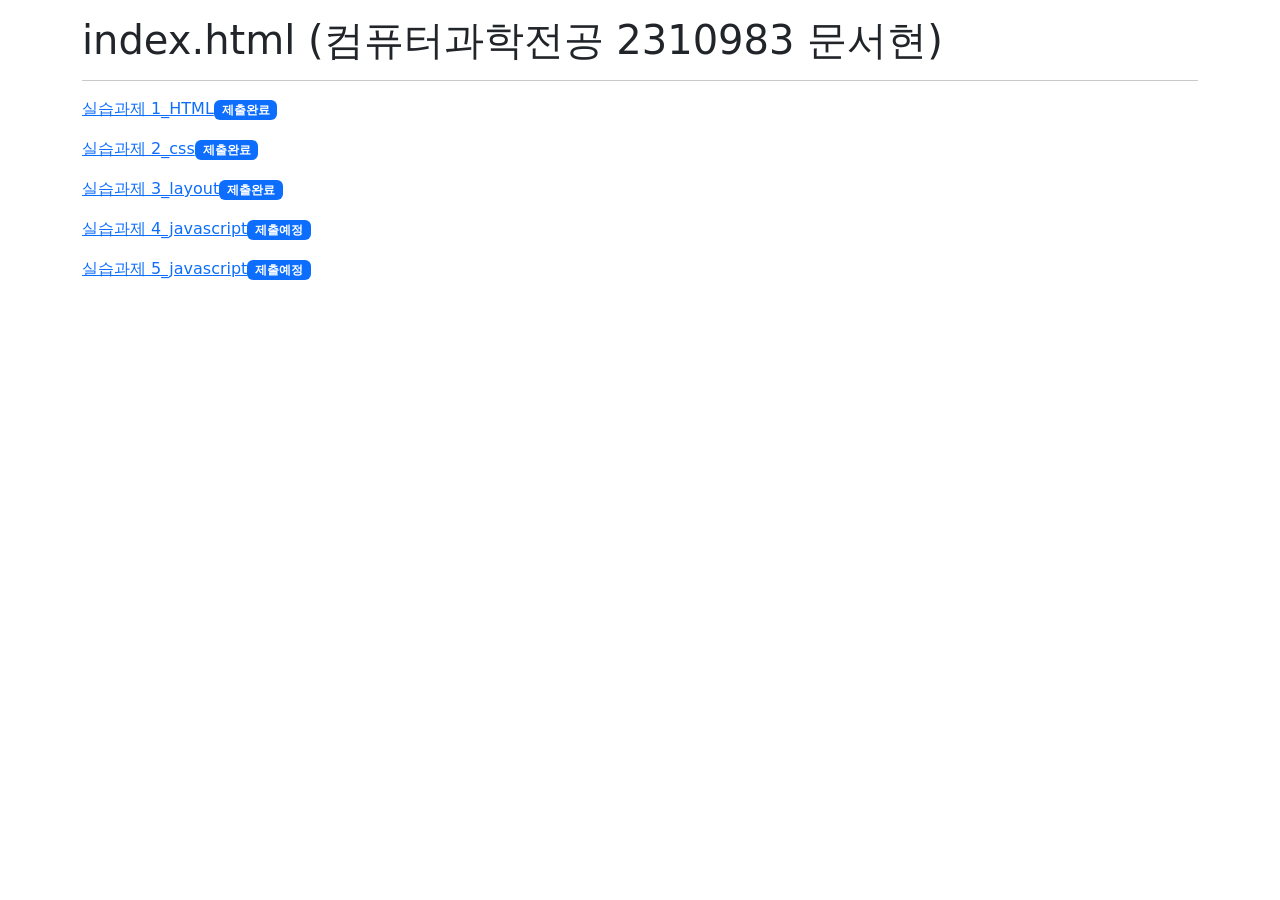
<file: index.html>
<!DOCTYPE html>
<html lang="en">
<head>
    <title>2310983 문서현</title>
    <meta charset="utf-8">
    <meta name="viewport" content="width=device-width, initial-scale=1">
    <link href="https://cdn.jsdelivr.net/npm/bootstrap@5.3.3/dist/css/bootstrap.min.css" rel="stylesheet">
    <script src="https://cdn.jsdelivr.net/npm/bootstrap@5.3.3/dist/js/bootstrap.min.js"></script>
</head>
<body>
    <div class="container mt-3">
        <h1>index.html (컴퓨터과학전공 2310983 문서현)</h1>
        <hr>
        <ul class="nav flex-column">
            <li class="pb-3"><a href="LAB1/main.html">실습과제 1_HTML</a><span class="badge bg-primary">제출완료</span></li>
            <li class="pb-3"><a href="LAB2/">실습과제 2_css</a><span class="badge bg-primary">제출완료</span></li>
            <li class="pb-3"><a href="LAB3/lab03.html">실습과제 3_layout</a><span class="badge bg-primary">제출완료</span></li>
            <li class="pb-3"><a href="#">실습과제 4_javascript</a><span class="badge bg-primary">제출예정</span></li>
            <li class="pb-3"><a href="#">실습과제 5_javascript</a><span class="badge bg-primary">제출예정</span></li>
        </ul>
    </div>
</body>
</html>
</file>
